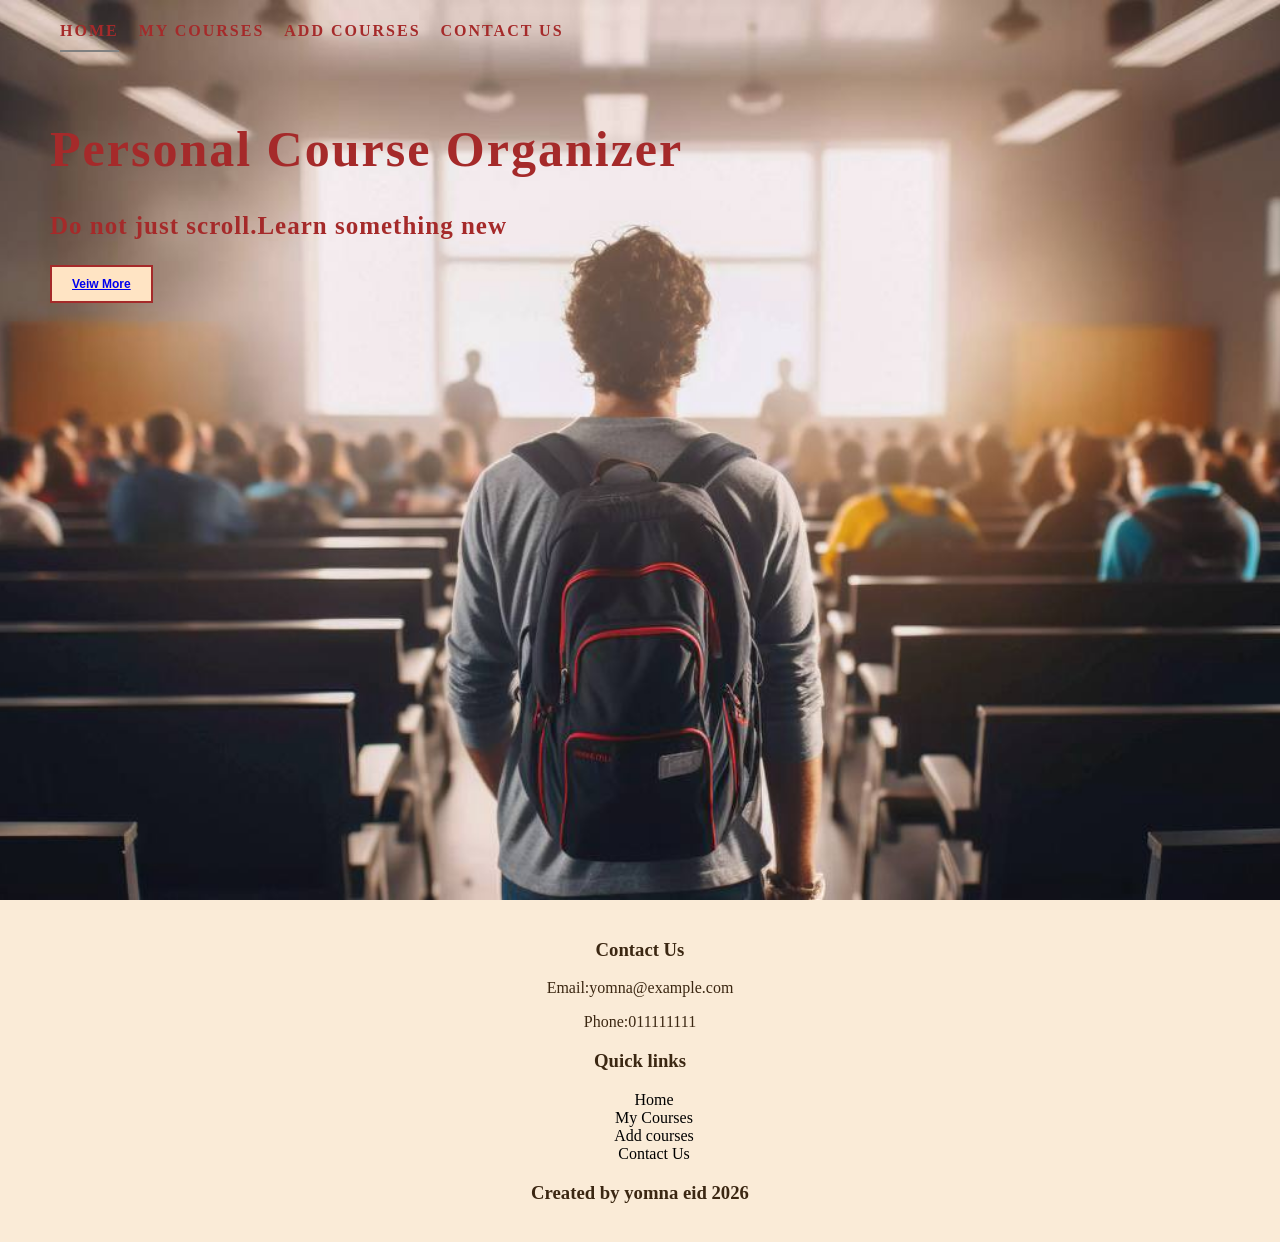
<file: index.html>
<!DOCTYPE html>
<html lang="en">
<head>
    <meta charset="UTF-8">
    <meta name="viewport" content="width=device-width, initial-scale=1.0">
    <link rel="stylesheet" href="css/home.css">
    <title>Personal Course Organizer</title>
</head>
<body>
    <div class="cont">
    <nav>
        <div>
            <div class="links">
                <ul>
                    <li id="active"><a href="index.html">Home</a></li>
                    <li><a href="courses.html">My Courses</a></li>
                    <li><a href="add_courses.html">Add courses</a></li>
                    <li><a href="contactUs.html">Contact Us</a></li>
                </ul>
            </div>
        </div>
    </nav>
    <header>
        <div class="container">
            <div class="content">
                <h1>Personal Course Organizer</h1>
                <h3>Do not just scroll.Learn something new</h3>
                <button><a href="courses.html">Veiw More</a></button>
            </div>
        </div>
    </header>
    </div>
    <footer><div class="contain">
            <div class="content">
                <h3>Contact Us</h3>
                <p>Email:yomna@example.com</p>
                <p>Phone:011111111</p>
            </div>
             <div class="content2">
                <h3>Quick links</h3>
                <ul class="list">
                    <li><a href="index.html">Home</a></li>
                     <li><a href="courses.html">My Courses</a></li>
                      <li><a href="add_courses.html">Add courses</a></li>
                       <li><a href="contactUs.html">Contact Us</a></li>
                </ul>
             </div>
        <div> 
             <h3 class="name">Created by yomna eid 2026</h3>
            </div>
        </div>
    </div></footer>
</body>
</html>
</file>
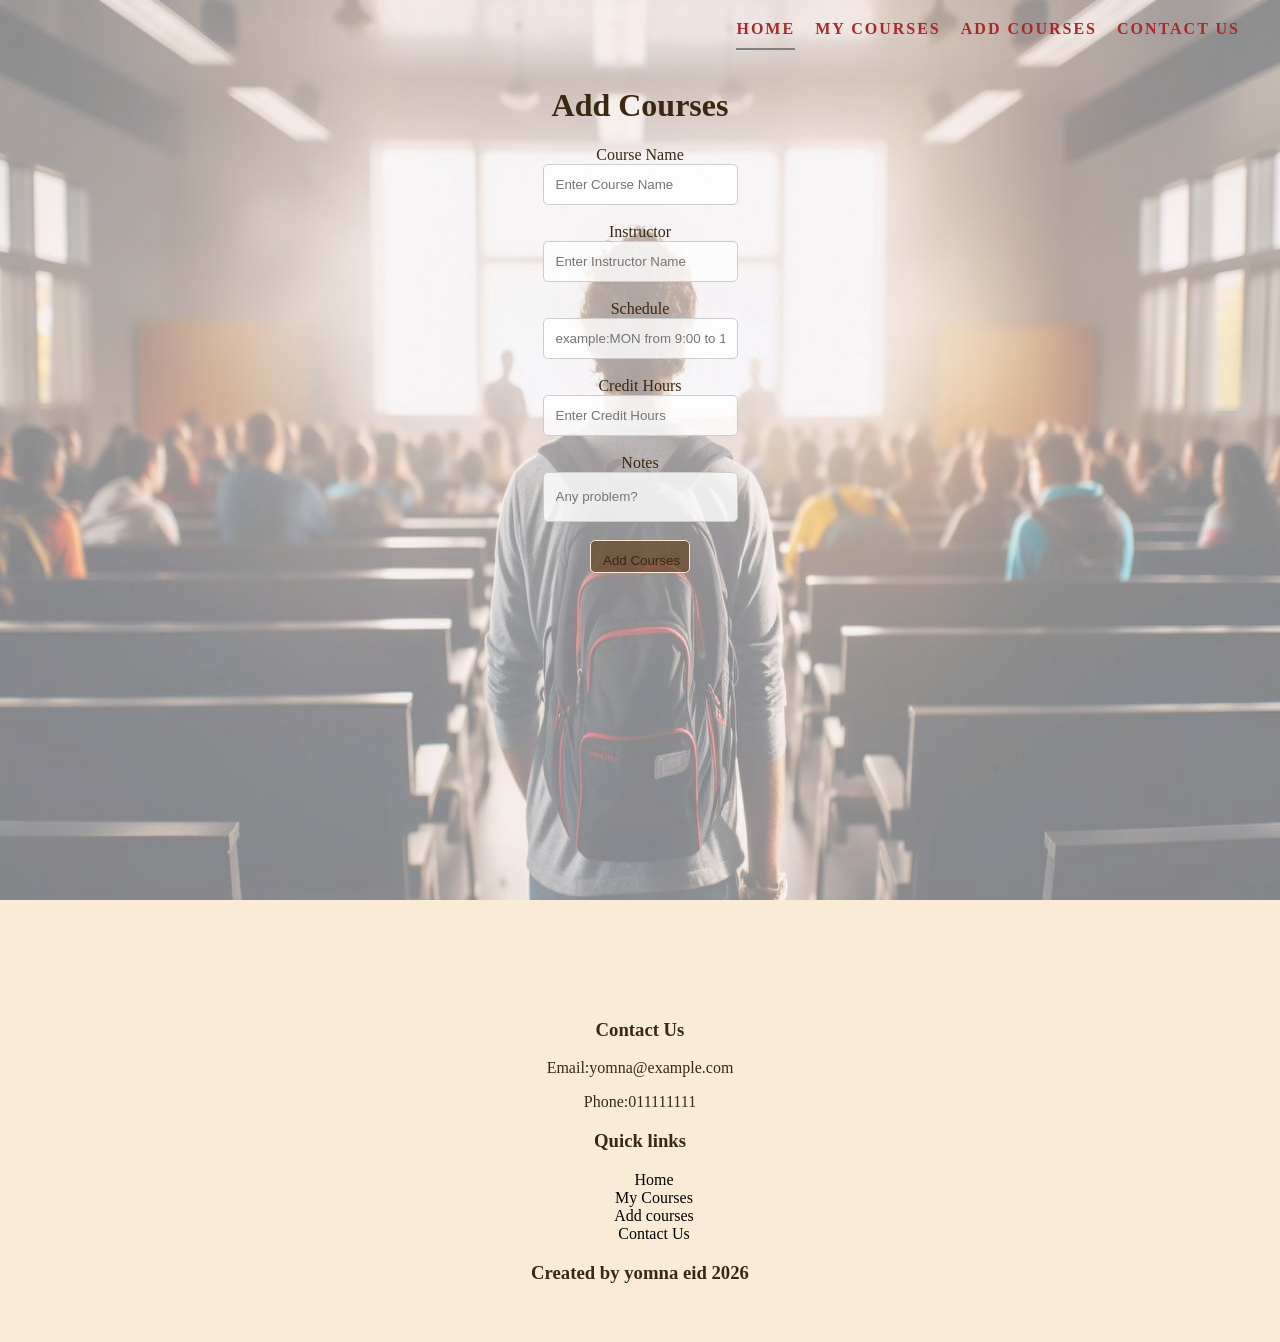
<file: add_courses.html>
<!DOCTYPE html>
<html lang="en">
<head>
    <meta charset="UTF-8">
    <meta name="viewport" content="width=device-width, initial-scale=1.0">
    <link rel="stylesheet" href="css/add_courses.css">
    <title>Personal Course Organizer</title>
</head>
<body>
    <img src="it task photo.jpg" alt="">
    <div><a href="add_courses.html">
         <div class="cont">
    <nav>
        <div>
            <div class="links">
                <ul>
                    <li id="active"><a href="index.html">Home</a></li>
                    <li><a href="courses.html">My Courses</a></li>
                    <li><a href="add_courses.html">Add courses</a></li>
                    <li><a href="contactUs.html">Contact Us</a></li>
                </ul>
            </div>
        </div>
    </nav>
     <div class="form">
    <h1>Add Courses</h1>
   <form>
    <div>
    <label title="txt">Course Name</label>
    <br>
    <input  id="txt" type="text" placeholder="Enter Course Name">
    </div>
    <br>
    <div>
    <label title="txt">Instructor</label>
    <br>
    <input  id="txt" type="text" placeholder="Enter Instructor Name">
    </div>
    <br>
    <div>
    <label title="txt">Schedule</label>
    <br>
    <input  id="txt" type="text" placeholder="example:MON from 9:00 to 11:00">
    </div>
    <br>
    <div>
    <label title="txt">Credit Hours</label>
    <br>
    <input  id="txt" type="number" placeholder="Enter Credit Hours ">
    </div>
    <br>
    <div>
    <label title="note">Notes</label>
    <br>
    <input  id="note" type="text" placeholder="Any problem?">
    </div>
    <br>
    <input id="submit" type="submit" value="Add Courses">
    <br>
   </form>
     </div>
     </a>
    </div>
    <footer><div class="contain">
            <div class="content">
                <h3>Contact Us</h3>
                <p>Email:yomna@example.com</p>
                <p>Phone:011111111</p>
            </div>
             <div class="content2">
                <h3>Quick links</h3>
                <ul class="list">
                    <li><a href="index.html">Home</a></li>
                     <li><a href="courses.html">My Courses</a></li>
                      <li><a href="add_courses.html">Add courses</a></li>
                       <li><a href="contactUs.html">Contact Us</a></li>
                </ul>
             </div>
        <div> 
             <h3 class="name">Created by yomna eid 2026</h3>
            </div>
        </div>
    </div>
</footer>
</body>
</html>
</file>
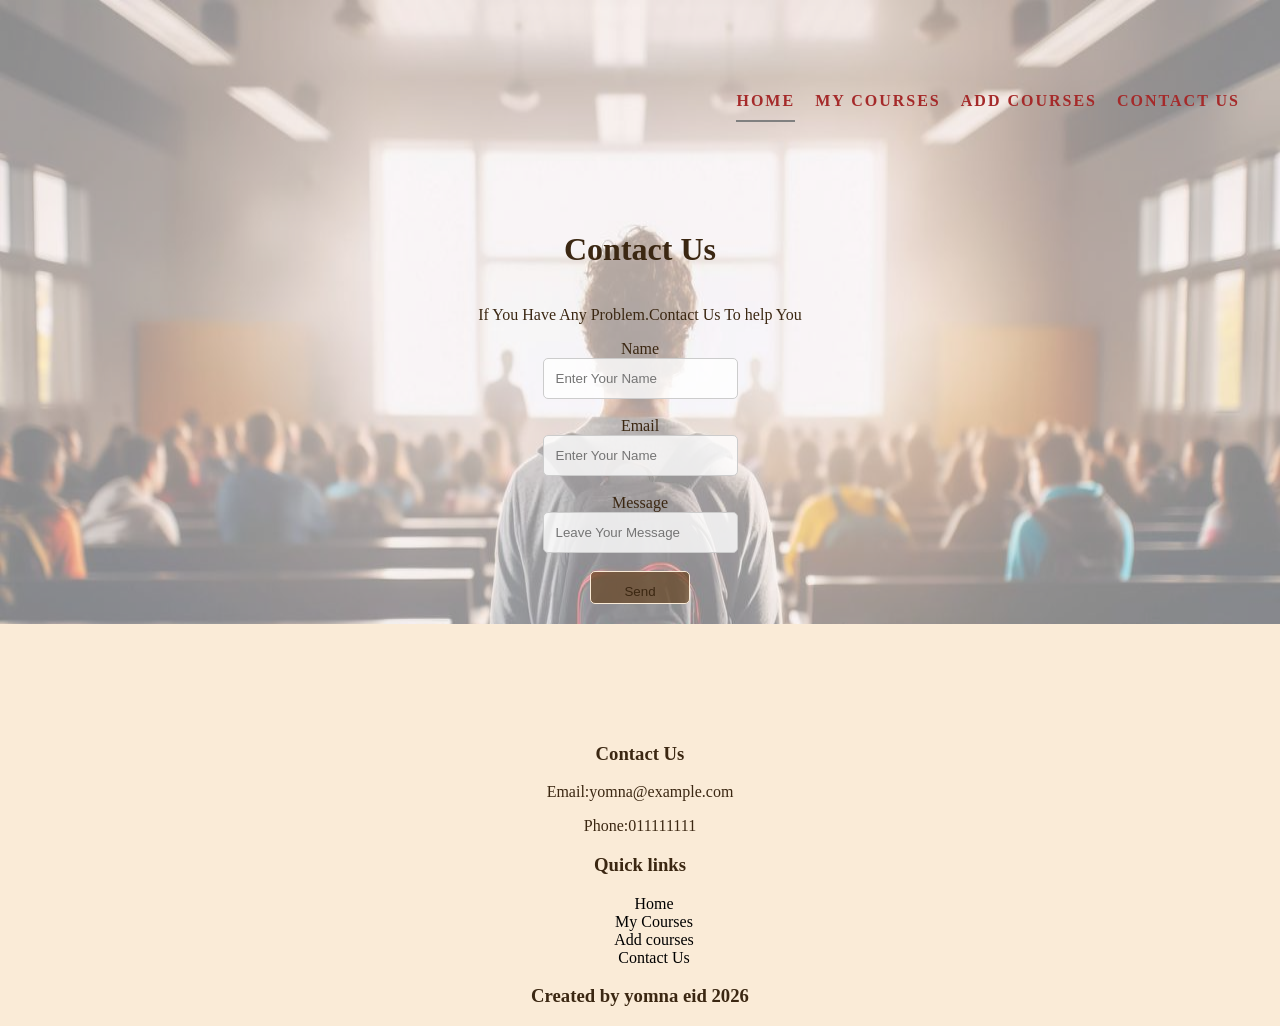
<file: contactUs.html>
<!DOCTYPE html>
<html lang="en">
<head>
    <meta charset="UTF-8">
    <meta name="viewport" content="width=device-width, initial-scale=1.0">
    <link rel="stylesheet" href="css/contact.css">
    <title>Personal Course Organizer</title>
</head>
<body>
    <img src="it task photo.jpg" alt="">
     <div><a href="contactUs.html">
         <div class="cont">
    <nav>
        <div>
            <div class="links">
                <ul>
                    <li id="active"><a href="index.html">Home</a></li>
                    <li><a href="courses.html">My Courses</a></li>
                    <li><a href="add_courses.html">Add courses</a></li>
                    <li><a href="contactUs.html">Contact Us</a></li>
                </ul>
            </div>
        </div>
    </nav>
        <div class="cont">
        <h1>Contact Us</h1>
        <p>If You Have Any Problem.Contact Us To help You</p>
        <form>
        <div>
    <label title="txt">Name</label>
    <br>
    <input  id="txt" type="text" placeholder="Enter Your Name">
    </div>
    <br>
    <div>
    <label title="txt">Email</label>
    <br>
    <input  id="txt" type="email" placeholder="Enter Your Name">
    </div>
    <br>
    <div>
    <label title="txt">Message</label>
    <br>
    <input  id="txt" type="text" placeholder="Leave Your Message">
    </div>
    <br>
    <input id="submit" type="submit" value="Send">
        </form>
    </div>
    </a>
    </div>
<footer><div class="contain">
            <div class="content">
                <h3>Contact Us</h3>
                <p>Email:yomna@example.com</p>
                <p>Phone:011111111</p>
            </div>
             <div class="content2">
                <h3>Quick links</h3>
                <ul class="list">
                    <li><a href="index.html">Home</a></li>
                     <li><a href="courses.html">My Courses</a></li>
                      <li><a href="add_courses.html">Add courses</a></li>
                       <li><a href="contactUs.html">Contact Us</a></li>
                </ul>
             </div>
        <div> 
             <h3 class="name">Created by yomna eid 2026</h3>
            </div>
        </div>
    </div>
</footer>
</body>
</html>
</file>
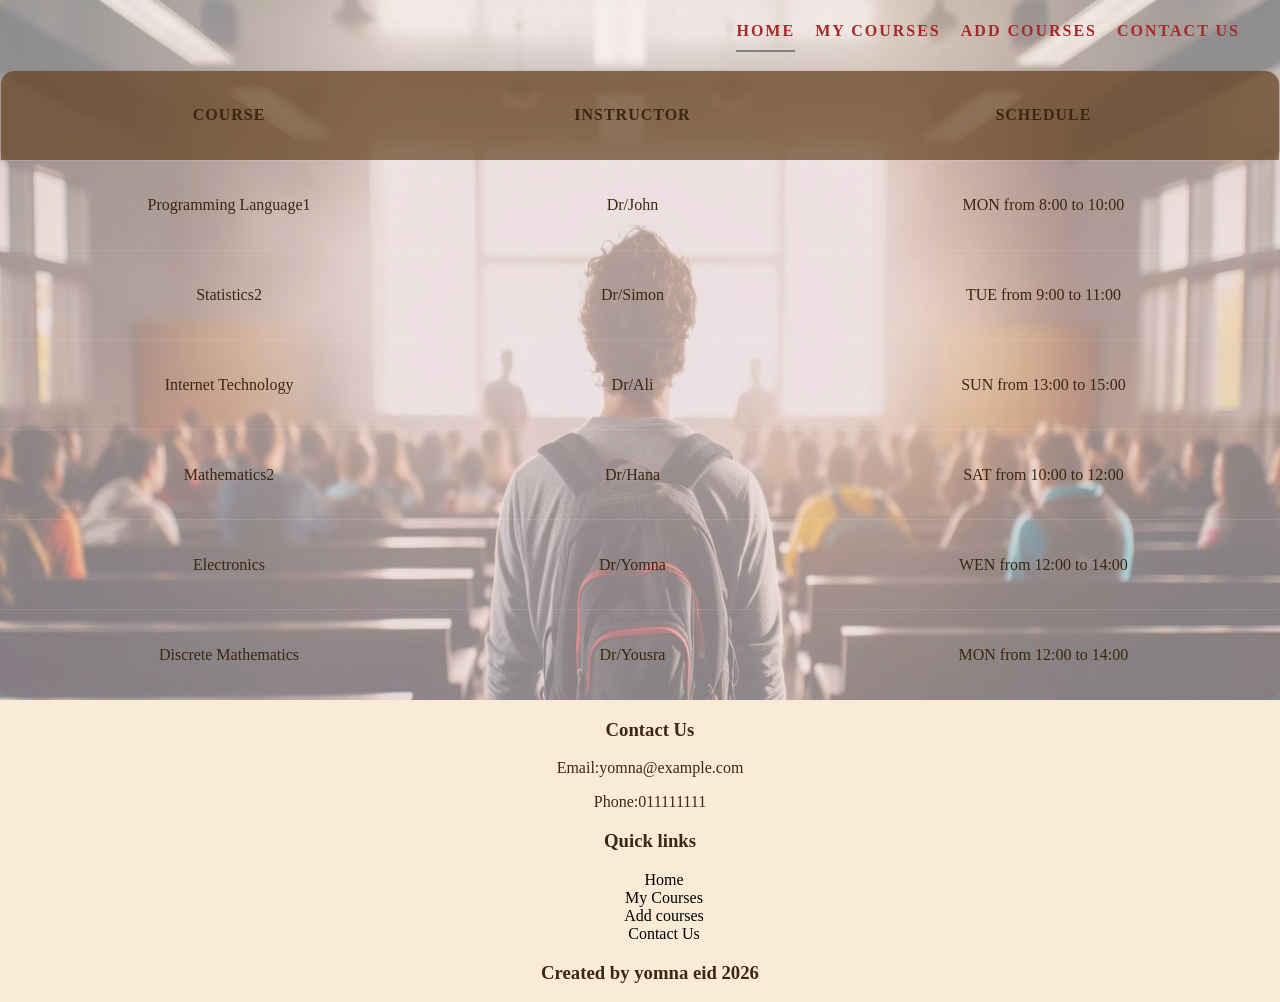
<file: courses.html>
<!DOCTYPE html>
<html lang="en">
<head>
    <meta charset="UTF-8">
    <meta name="viewport" content="width=device-width, initial-scale=1.0">
    <link rel="stylesheet" href="css/courses.css">
    <title>Personal Course Organizer</title>
</head>
<body>
    <img src="it task photo.jpg" alt="">
  <div><a href="courses.html">
      <div class="cont">
    <nav>
        <div>
            <div class="links">
                <ul>
                    <li id="active"><a href="index.html">Home</a></li>
                    <li><a href="courses.html">My Courses</a></li>
                    <li><a href="add_courses.html">Add courses</a></li>
                    <li><a href="contactUs.html">Contact Us</a></li>
                </ul>
            </div>
        </div>
    </nav>
    <table>
        <tr>
        <th>Course</th>
         <th>Instructor</th>
          <th>Schedule</th>
        </tr>
        <tr>
            <td>Programming Language1</td>
            <td>Dr/John</td>
            <td>MON from 8:00 to 10:00</td>
        </tr>
        <tr>
            <td>Statistics2</td>
            <td>Dr/Simon</td>
            <td>TUE from 9:00 to 11:00</td>
        </tr>
        <tr>
            <td>Internet Technology</td>
            <td>Dr/Ali</td>
            <td>SUN from 13:00 to 15:00</td>
        </tr>
        <tr>
            <td>Mathematics2</td>
            <td>Dr/Hana</td>
            <td>SAT from 10:00 to 12:00</td>
        </tr>
        <tr>
            <td>Electronics</td>
            <td>Dr/Yomna</td>
            <td>WEN from 12:00 to 14:00</td>
        </tr>
        <tr>
            <td>Discrete Mathematics</td>
            <td>Dr/Yousra</td>
            <td>MON from 12:00 to 14:00</td>
        </tr>
  
    </table>
    </a>
    </div>  
     <footer><div class="contain">
            <div class="content">
                <h3>Contact Us</h3>
                <p>Email:yomna@example.com</p>
                <p>Phone:011111111</p>
            </div>
             <div class="content2">
                <h3>Quick links</h3>
                <ul class="list">
                    <li><a href="index.html">Home</a></li>
                     <li><a href="courses.html">My Courses</a></li>
                      <li><a href="add_courses.html">Add courses</a></li>
                       <li><a href="contactUs.html">Contact Us</a></li>
                </ul>
             </div>
        <div> 
             <h3 class="name">Created by yomna eid 2026</h3>
            </div>
        </div>
    </div>
</footer>
</body>
</html>
</file>
<file: css/home.css>
body{
    width: 100%;
    min-height: 100vh;
    display: flex;
    align-items: center;
    justify-content: flex-start;
     color:brown;
     flex-direction: column;
     margin: 0;
}
.cont{
   background-image:url("../it task photo.jpg");
     background-size: cover;
     background-position: center;  
     width: 100%;
    min-height: 100vh; 

}
 nav{
    width: 100%;
    height: 70px;
    display: flex;
    justify-content: space-between;
    align-items: center;
}
 nav ul{
    list-style: none;
    display: flex;
    margin-left: auto;
}
nav ul li{
    display: inline-block;
    margin-left:20px;
    padding-bottom: 10px;
}
 nav ul li a{
    text-decoration: none;
    color: brown;
}
 nav .links{
margin-right: 40px;
text-transform: uppercase;
font-weight: 700;
letter-spacing: 2px;
 margin-top: 20px;
}
 nav .links a:hover{
    border-bottom: 2px solid;
    color: gray;
}
nav ul li#active{
    border-bottom: 2px solid;
    color: gray;
}
header .container{
  margin-top: 50px;
  margin-left: 50px;
}
header h1{
    font-size: 50px;
    display: flex;
    justify-content: space-between;
    letter-spacing: 2px;

}
header h3{
    justify-content: space-between;
    letter-spacing: 1px;
    font-size:25px ;

}
header button{
    padding: 10px 20px;
    font-size: 12px;
    cursor: pointer;
    font-weight: 600;
    border: 2px solid brown;
    background-color: bisque;
}
header button:hover{
    color: gainsboro;
}
footer{
    margin-top:auto ;
    padding:20px 0;
    font-size: 16px;
     color: #3B2712;
    background-color: antiquewhite;
    text-align: center;
    display: flex;
    flex-direction: column;
    justify-content: center;
    align-items: center;
    height: 100%;
    width: 100%;

}
footer  .content2 ul{
    list-style: none;
}
footer  .content2 ul li{
    text-align: center;
    margin-right: 12px;
}

footer  .content2 a{
    color:black;
    text-decoration: none;
}
footer .list a:hover{
    color: gainsboro;
}
@media (max-width: 768px) {
    nav {
        height: auto;
        flex-direction: column; 
        padding: 10px;
    }

    nav ul {
        flex-direction: column;
        align-items: center;
        margin-left: 0; 
        padding: 0;
        width: 100%;
    }

    nav ul li {
        margin: 10px 0;
    }

    nav .links {
        margin-right: 0;
        margin-top: 10px;
        text-align: center;
    }
    header .container {
        margin-left: 20px;
        margin-right: 20px;
        text-align: center;
    }

    header h1 {
        font-size: 30px;
        justify-content: center;
    }

    header h3 {
        font-size: 18px;
    }
    footer {
        padding: 30px 10px;
    }
}
</file>
<file: css/add_courses.css>
*{
    box-sizing: border-box;
}
body{
    display: flex;
    flex-direction: column;
    min-height:100vh;
    margin: 0;
}
.cont{
    flex: 1;
    display: flex;
    flex-direction: column;
    height: 100vh;
}
img{
     background-size: cover;
     background-position: center;
     background-repeat: no-repeat;
     min-height: 100vh;
     z-index: -1;
     position: absolute;
    width: 100%;
    opacity: 0.5;  
    background-attachment: fixed;
}
nav{
    width: 100%;
    height: 70px;
    display: flex;
    justify-content: space-between;
    align-items: center;
}
 nav ul{
    list-style: none;
    display: flex;
    margin-left: auto;
}
nav ul li{
    display: inline-block;
    margin-left:20px;
    padding-bottom: 10px;
}
 nav ul li a{
    text-decoration: none;
    color: brown;
}
 nav .links{
margin-right: 40px;
text-transform: uppercase;
font-weight: 700;
letter-spacing: 2px;
 margin-top: 20px;
}
 nav .links a:hover{
    border-bottom: 2px solid;
    color: gray;
}
nav ul li#active{
    border-bottom: 2px solid;
    color: gray;
}
.form{
    text-align: center;
    min-height:100vh;
    color: #3B2712;
    display: flex;
    flex-direction: column;
    align-items: center;
    width: 90%;
    max-width: 400px;
    margin: auto;
    flex: 1;
    /* justify-content: center; */

}
.form input{
    background-color:aliceblue;
    border: 1px solid antiquewhite;
    padding: 12px;
    border: 1px solid #ccc;
    border-radius: 5px;
    background: rgba(255, 255, 255, 0.8); 
    width:100%;
    box-sizing: border-box;
}
#note{
    height: 50px;
}
#submit{
      color:#3B2712;
      background-color:rgba(101,67,33,0.7);
      border: 1px solid antiquewhite;
      height: 33px;
      width: 100px
}
#submit:hover{
     background-color:gainsboro;
     transition: 0.3s;
}
div a{
    text-decoration: none;
}
footer{
    margin-top:auto ;
    padding: 40px 10px;
    font-size: 16px;
     color: #3B2712;
     background-color: antiquewhite;
    text-align: center;
    display: flex;
    flex-direction: column;
    justify-content: center;
    align-items: center;
    height:100%;
    width: 100%;
    padding-top:100px;

}
footer  .content2 ul{
    list-style: none;
}
footer  .content2 ul li{
    text-align: center;
    margin-right: 12px;
}
footer  .content2 a{
    color:black;
    text-decoration: none;
}
footer .list a:hover{
    color: gainsboro;
}
@media (max-width: 768px){
    nav{
        flex-direction: column;
        height: auto;
    }

    nav ul{
        flex-direction: column;
        align-items: center;
        margin: 0;
        padding: 0;
    }

    nav ul li{
        margin: 10px 0;
    }

    nav .links{
        margin: 10px 0;
        text-align: center;
    }

    table{
        width: 95%;
        font-size: 14px;
    }

    th, td{
        padding: 10px;
    }

    table{
        display: block;
        overflow-x: auto;
        white-space: nowrap;
    }

    footer{
        padding: 20px 10px;
        font-size: 14px;
    }
}
</file>
<file: css/contact.css>
*{
    box-sizing: border-box;
}
body{
    display: flex;
    flex-direction: column;
    min-height:100vh;
    margin: 0;
}
.cont{
    flex: 1;
    display: flex;
    flex-direction: column;
    height: 100vh;
}
img{
     background-size: cover;
     background-position: center;
     background-repeat: no-repeat;
     min-height: 100vh;
     z-index: -1;
     position: absolute;
    width: 100%;
    opacity: 0.5;
}
nav{
    width: 100%;
    height: 70px;
    display: flex;
    justify-content: space-between;
    align-items: center;
}
 nav ul{
    list-style: none;
    display: flex;
    margin-left: auto;
}
nav ul li{
    display: inline-block;
    margin-left:20px;
    padding-bottom: 10px;
}
 nav ul li a{
    text-decoration: none;
    color: brown;
}
 nav .links{
margin-right: 40px;
text-transform: uppercase;
font-weight: 700;
letter-spacing: 2px;
 margin-top: 20px;
}
 nav .links a:hover{
    border-bottom: 2px solid;
    color: gray;
}
nav ul li#active{
    border-bottom: 2px solid;
    color: gray;
}
form{
    text-align: center;
    color: #3B2712;
    display: flex;
    flex-direction: column;
    align-items: center;
    width: 90%;
    max-width: 400px;
    margin: auto;
    flex: 1;
    height: 70vh;
    padding-bottom: 20px;

}
form input{
    padding: 12px;
    border: 1px solid #ccc;
    border-radius: 5px;
    background: rgba(255, 255, 255, 0.8); 
    width:100%;
    box-sizing: border-box;
}
.cont{
    text-align: center;
    color: #3B2712;
    padding-top: 70px;
    height: 100%;
}

#submit{
   color: #3B2712;
      background-color:rgba(101,67,33,0.7);
      border: 1px solid antiquewhite;
      height: 33px;
      width: 100px  
}
#submit:hover{
    background-color:gainsboro;
     transition: 0.3s;
}
footer{
   margin-top:auto ;
    padding-top: 100px;
    font-size: 16px;
     color: #3B2712;
     background-color: antiquewhite;
    text-align: center;
    display: flex;
    flex-direction: column;
    justify-content: center;
    align-items: center;
    width: 100%;
    padding-top:100px;
}
footer  .content2 ul{
    list-style: none;
}
footer  .content2 ul li{
    text-align: center;
    margin-right: 12px;
}

footer  .content2 a{
    color:black;
    text-decoration: none;
}
footer .list a:hover{
    color: gainsboro;
}

div a{
    text-decoration: none;
}
@media (max-width: 768px){

    nav{
        flex-direction: column;
        height: auto;
    }

    nav ul{
        flex-direction: column;
        align-items: center;
        margin: 0;
        padding: 0;
    }

    nav ul li{
        margin: 10px 0;
    }

    nav .links{
        margin: 10px 0;
        text-align: center;
    }

    table{
        width: 95%;
        font-size: 14px;
    }

    th, td{
        padding: 10px;
    }
    table{
        display: block;
        overflow-x: auto;
        white-space: nowrap;
    }
    footer{
        padding: 20px 10px;
        font-size: 14px;
    }
}
</file>
<file: css/courses.css>
body{
    box-sizing: border-box;
    margin: 0;
    padding: 0;
}
 img{
     background-size: cover;
     background-position: center;
     background-repeat: no-repeat;
     min-height:100vh;
     z-index: -1;
     position: absolute;
     width: 100%;
     opacity: 0.5;
    
}
nav{
    width: 100%;
    height: 70px;
    display: flex;
    justify-content: space-between;
    align-items: center;
}
 nav ul{
    list-style: none;
    display: flex;
    margin-left: auto;
}
nav ul li{
    display: inline-block;
    margin-left:20px;
    padding-bottom: 10px;
}
 nav ul li a{
    text-decoration: none;
    color: brown;
}
 nav .links{
margin-right: 40px;
text-transform: uppercase;
font-weight: 700;
letter-spacing: 2px;
 margin-top: 20px;
}
 nav .links a:hover{
    border-bottom: 2px solid;
    color: gray;
}
nav ul li#active{
    border-bottom: 2px solid;
    color: gray;
}
table {
    background: rgba(142, 50, 50, 0.1);
    border: 1px solid rgba(255, 255, 255, 0.2);
    border-radius: 15px;
    overflow: hidden; 
    width: 100%;
    color:#3B2712;
    opacity: 1;
    text-align: center;
    height: 70vh;
    border-collapse: collapse;
}

th, td {
    padding: 20px;
    text-align: center;
    border-bottom: 1px solid rgba(255, 255, 255, 0.1);
}

th {
    background-color:rgba(101,67,33,0.7);
    text-transform: uppercase;
    letter-spacing: 1px;
}

td:hover {
    background-color:rgba(220, 220, 220, 0.489);
    transition: 0.3s;
}
div a{
    text-decoration: none;
}
footer{
    margin-top:0;
    padding-left: 10px;
    font-size: 16px;
     color: #3B2712;
     background-color: antiquewhite;
    text-align: center;
    display: flex;
    flex-direction: column;
    justify-content: center;
    align-items: center;
    height: 100%;
    width: 100%;

}
footer  .content2 ul{
    list-style: none;
}
footer  .content2 ul li{
    text-align: center;
    margin-right: 12px;
}

footer  .content2 a{
    color:black;
    text-decoration: none;
}
footer .list a:hover{
    color: gainsboro;
}
@media (max-width: 768px){
    img{
        height: 100%;
    }
    nav{
        flex-direction: column;
        height: auto;
    }

    nav ul{
        flex-direction: column;
        align-items: center;
        margin: 0;
        padding: 0;
    }

    nav ul li{
        margin: 10px 0;
    }

    nav .links{
        margin: 10px 0;
        text-align: center;
    }

    th, td{
        padding: 10px;
    }
    table{
        display: block;
        overflow-x: auto;
        white-space: nowrap;
         width: 95%;
        font-size: 14px;
        font-size: 14px;
    }
    footer{
        padding: 20px 10px;
        font-size: 14px;
    }
}
</file>
